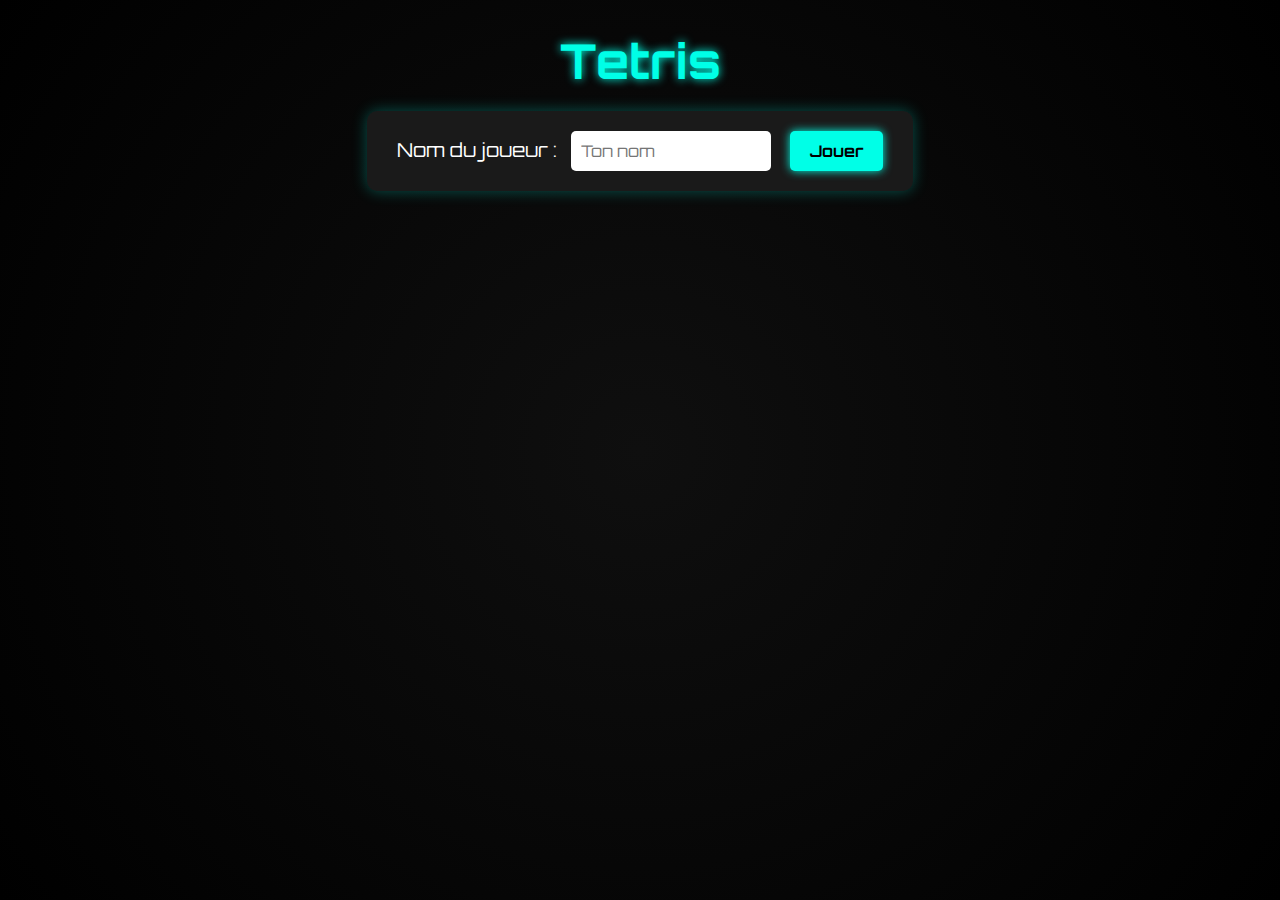
<file: index.html>
<!DOCTYPE html>
<html lang="fr">
<head>
  <meta charset="UTF-8" />
  <meta name="viewport" content="width=device-width, initial-scale=1.0" />
  <title>Tetris Web</title>
  <link rel="stylesheet" href="style.css" />
</head>
<body>
  <h1>Tetris</h1>

  <div id="menu">
    <label for="playerName">Nom du joueur :</label>
    <input type="text" id="playerName" placeholder="Ton nom" />
    <button onclick="startGame()">Jouer</button>
  </div>

  <div id="gameContainer" style="display: none;">
    <canvas id="tetris" width="300" height="600"></canvas>
    <div id="score">Score : 0</div>
  </div>

  <script src="script.js"></script>
</body>
</html>
</file>
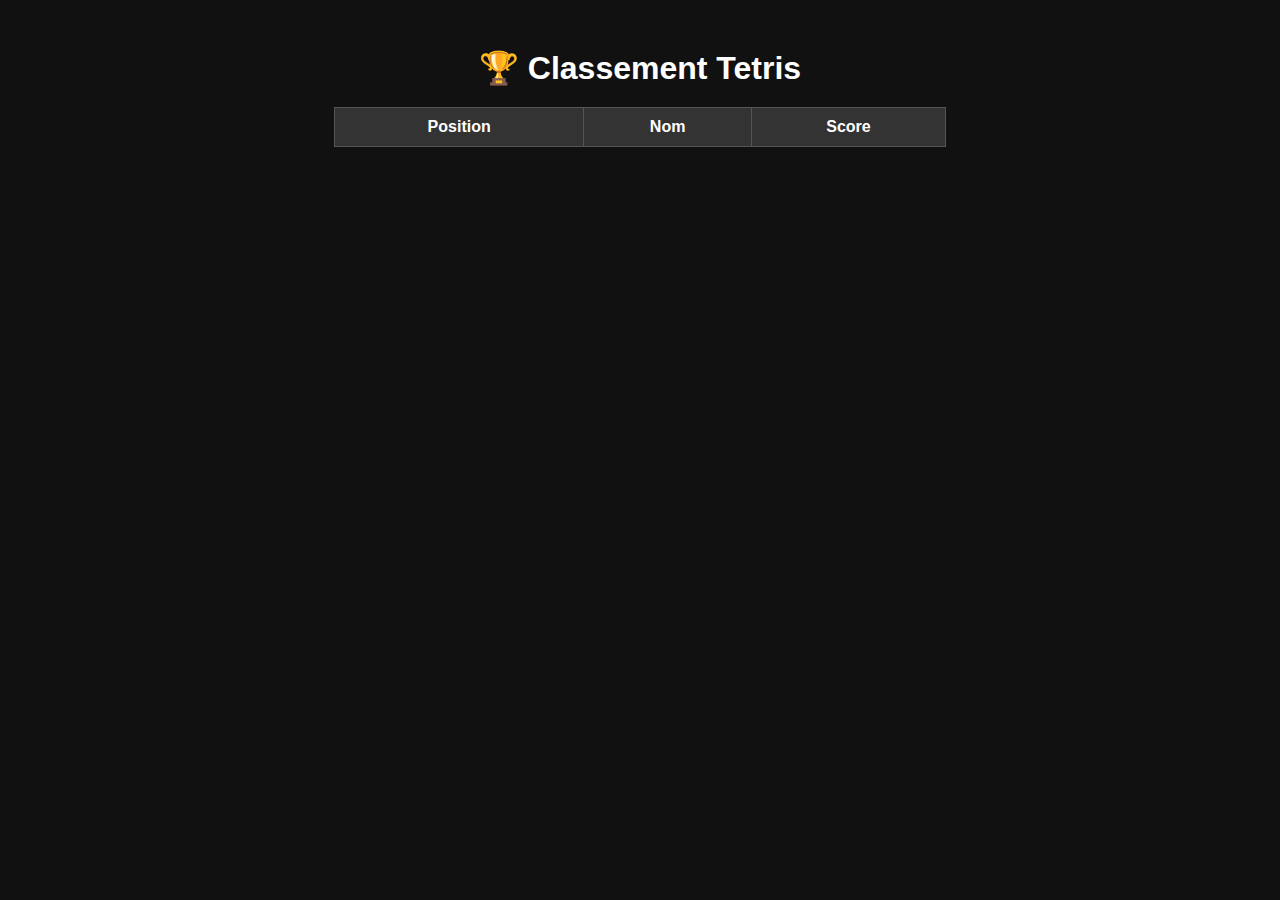
<file: tetris-api/scores.html>
<!DOCTYPE html>
<html lang="fr">
<head>
  <meta charset="UTF-8">
  <title>Classement Tetris</title>
  <style>
    body {
      font-family: sans-serif;
      padding: 20px;
      background-color: #111;
      color: #fff;
      text-align: center;
    }
    h1 {
      margin-bottom: 20px;
    }
    table {
      margin: 0 auto;
      border-collapse: collapse;
      width: 50%;
    }
    th, td {
      border: 1px solid #555;
      padding: 10px;
    }
    th {
      background-color: #333;
    }
    tr:nth-child(even) {
      background-color: #222;
    }
  </style>
</head>
<body>
  <h1>🏆 Classement Tetris</h1>
  <table id="scoresTable">
    <thead>
      <tr>
        <th>Position</th>
        <th>Nom</th>
        <th>Score</th>
      </tr>
    </thead>
    <tbody></tbody>
  </table>

  <script>
    fetch("http://127.0.0.1:5000/scores") // Ton API Flask en local
      .then(response => response.json())
      .then(scores => {
        const tableBody = document.querySelector("#scoresTable tbody");
        scores.forEach((score, index) => {
          const row = document.createElement("tr");
          row.innerHTML = `
            <td>#${index + 1}</td>
            <td>${score.name}</td>
            <td>${score.score}</td>
          `;
          tableBody.appendChild(row);
        });
      })
      .catch(err => {
        console.error("Erreur lors du chargement des scores :", err);
      });
  </script>
</body>
</html>
</file>
<file: style.css>
@import url('https://fonts.googleapis.com/css2?family=Orbitron:wght@500&display=swap');

* {
  margin: 0;
  padding: 0;
  box-sizing: border-box;
  font-family: 'Orbitron', sans-serif;
}

body {
  background: radial-gradient(circle at center, #0f0f0f, #000000);
  color: #ffffff;
  display: flex;
  flex-direction: column;
  align-items: center;
  justify-content: flex-start;
  min-height: 100vh;
  padding: 30px;
}

h1 {
  font-size: 3rem;
  color: #00ffe7;
  margin-bottom: 20px;
  text-shadow: 0 0 10px #00ffe7;
}

#menu {
  background-color: #1a1a1a;
  padding: 20px 30px;
  border-radius: 10px;
  box-shadow: 0 0 15px rgba(0, 255, 231, 0.3);
  margin-bottom: 30px;
}

label {
  font-size: 1.2rem;
  margin-right: 10px;
}

input {
  padding: 10px;
  font-size: 1rem;
  border-radius: 5px;
  border: none;
  width: 200px;
}

button {
  margin-left: 15px;
  padding: 10px 20px;
  font-size: 1rem;
  background: #00ffe7;
  border: none;
  border-radius: 5px;
  color: #000;
  cursor: pointer;
  font-weight: bold;
  box-shadow: 0 0 10px #00ffe7;
  transition: transform 0.2s, box-shadow 0.2s;
}

button:hover {
  transform: scale(1.05);
  box-shadow: 0 0 15px #00ffe7;
}

#gameContainer {
  display: flex;
  flex-direction: column;
  align-items: center;
}

canvas {
  background-color: #111;
  border: 2px solid #00ffe7;
  box-shadow: 0 0 10px #00ffe7;
  margin-bottom: 15px;
}

#score {
  font-size: 1.5rem;
  color: #00ffe7;
  text-shadow: 0 0 10px #00ffe7;
}
</file>
